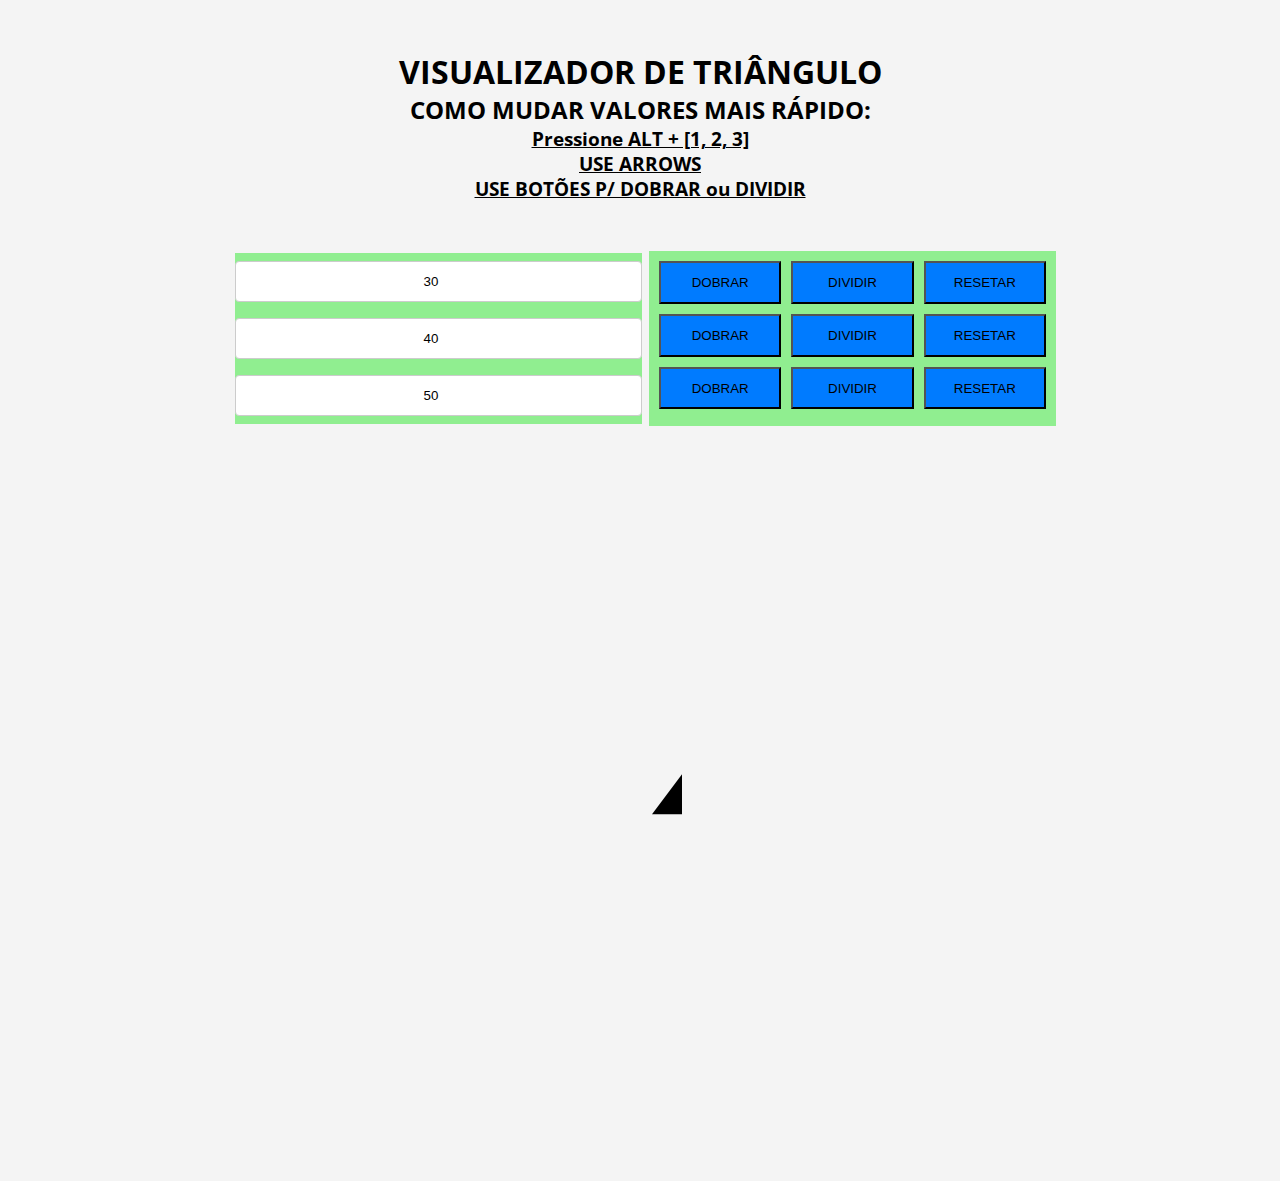
<file: DESENVOLVIMENTO DE APLICAÇÕES PARA WEB/draw_triangle.html>
<!DOCTYPE html>
<html lang="pt-BR">

<head>
    <meta charset="UTF-8">
    <meta http-equiv="X-UA-Compatible" content="IE=edge">
    <meta name="viewport" content="width=device-width, initial-scale=1.0">
    <title>Draw a right-angled triangle</title>
    <link rel="stylesheet" href="css/draw_triangle.css">
</head>

<body>
    <div id="container">
        <div id="tips">
            <h1> VISUALIZADOR DE TRIÂNGULO</h1>
            <h2> COMO MUDAR VALORES MAIS RÁPIDO: </h2>
            <h3>
                <u>Pressione ALT + [1, 2, 3]</u>
            </h3>
            <h3><u>USE ARROWS</u></h3>
            <h3><u>USE BOTÕES P/ DOBRAR ou DIVIDIR</u></h3>

        </div>
        <div id="interactive-actions">
            <div class="canvas-inputs column-item">
                <input id="a-side" type="number" placeholder="A" value="30" min="0" max="500" />
                <input id="b-side" type="number" placeholder="B" value="40" min="0" max="500" />
                <input id="c-side" type="number" placeholder="C" value="50" min="0" max="500" />
            </div>
            <div class="canvas-actions column-item">
                <div class="three-buttons">
                    <button class="btn-actions">DOBRAR</button>
                    <button class="btn-actions">DIVIDIR</button>
                    <button class="btn-actions">RESETAR</button>
                </div>
                <div class="three-buttons">
                    <button class="btn-actions">DOBRAR</button>
                    <button class="btn-actions">DIVIDIR</button>
                    <button class="btn-actions">RESETAR</button>
                </div>
                <div class="three-buttons">
                    <button class="btn-actions">DOBRAR</button>
                    <button class="btn-actions">DIVIDIR</button>
                    <button class="btn-actions">RESETAR</button>
                </div>
            </div>
        </div>
        <div id="container-canvas">
            <canvas id="canvas" width="750px" height="750px"></canvas>
        </div>
    </div>

    <script src="js/triangule.js"></script>
</body>
<!-- TODO: botão x2, /2 -->

</html>
</file>
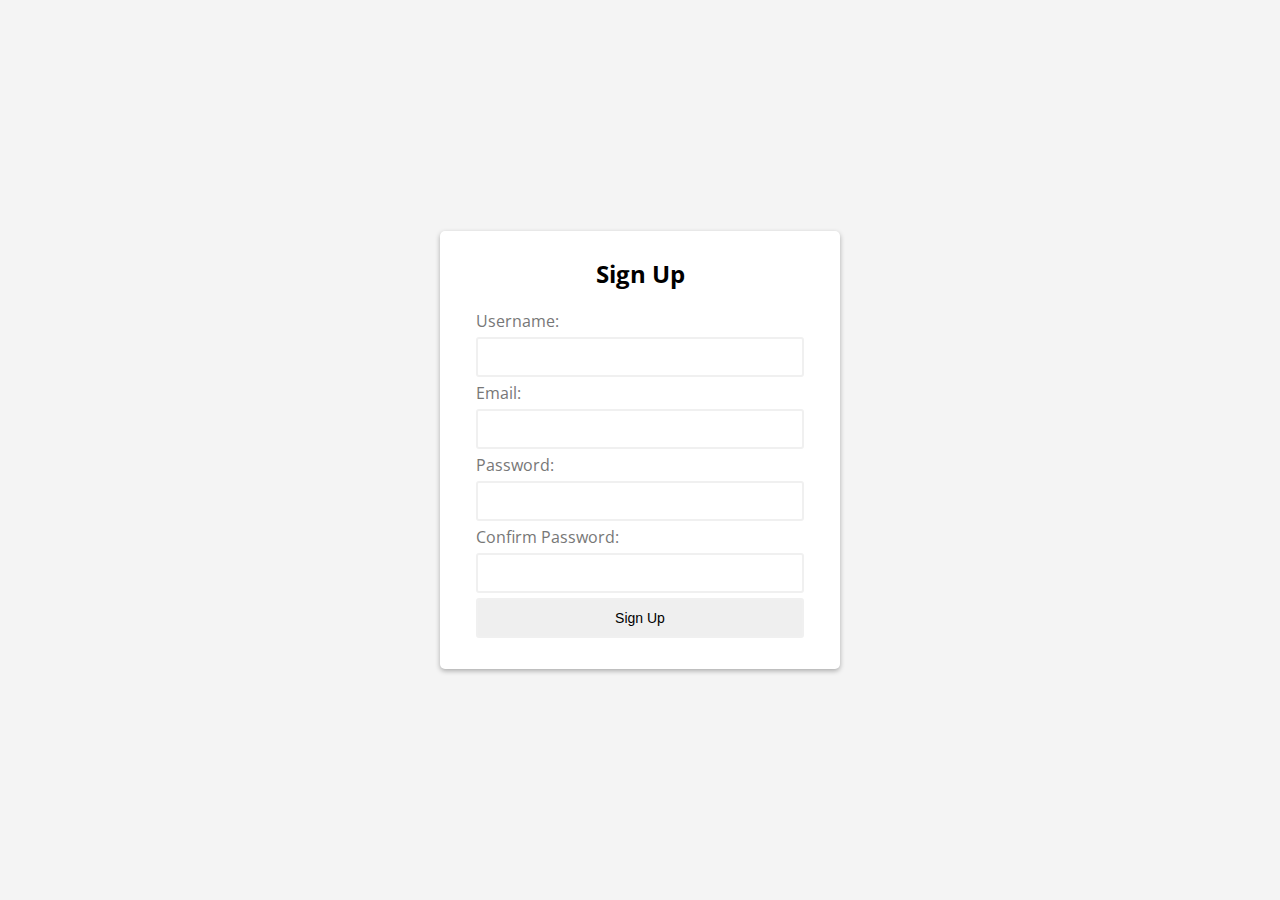
<file: DESENVOLVIMENTO DE APLICAÇÕES PARA WEB/form-validation.html>
<!DOCTYPE html>
<html>

<head>
    <title>JavaScript Form Validation Demo</title>
    <link rel="stylesheet" href="css/style.css">
</head>

<body>
    <div class="container">
        <form id="signup" class="form">
            <h1>Sign Up</h1>
            <div class="form-field">
                <label for="username">Username:</label>
                <input type="text" name="username" id="username" autocomplete="off">
                <small></small>
            </div>

            <div class="form-field">
                <label for="email">Email:</label>
                <input type="text" name="email" id="email" autocomplete="off">
                <small></small>
            </div>

            <div class="form-field">
                <label for="password">Password:</label>
                <input type="password" name="password" id="password" autocomplete="off">
                <small></small>
            </div>


            <div class="form-field">
                <label for="confirm-password">Confirm Password:</label>
                <input type="password" name="confirm-password" id="confirm-password" autocomplete="off">
                <small></small>
            </div>

            <div class="form-field">
                <input type="submit" value="Sign Up" class="">
            </div>
        </form>
    </div>

    <script src="js/form.js"></script>
</body>

</html>
</file>
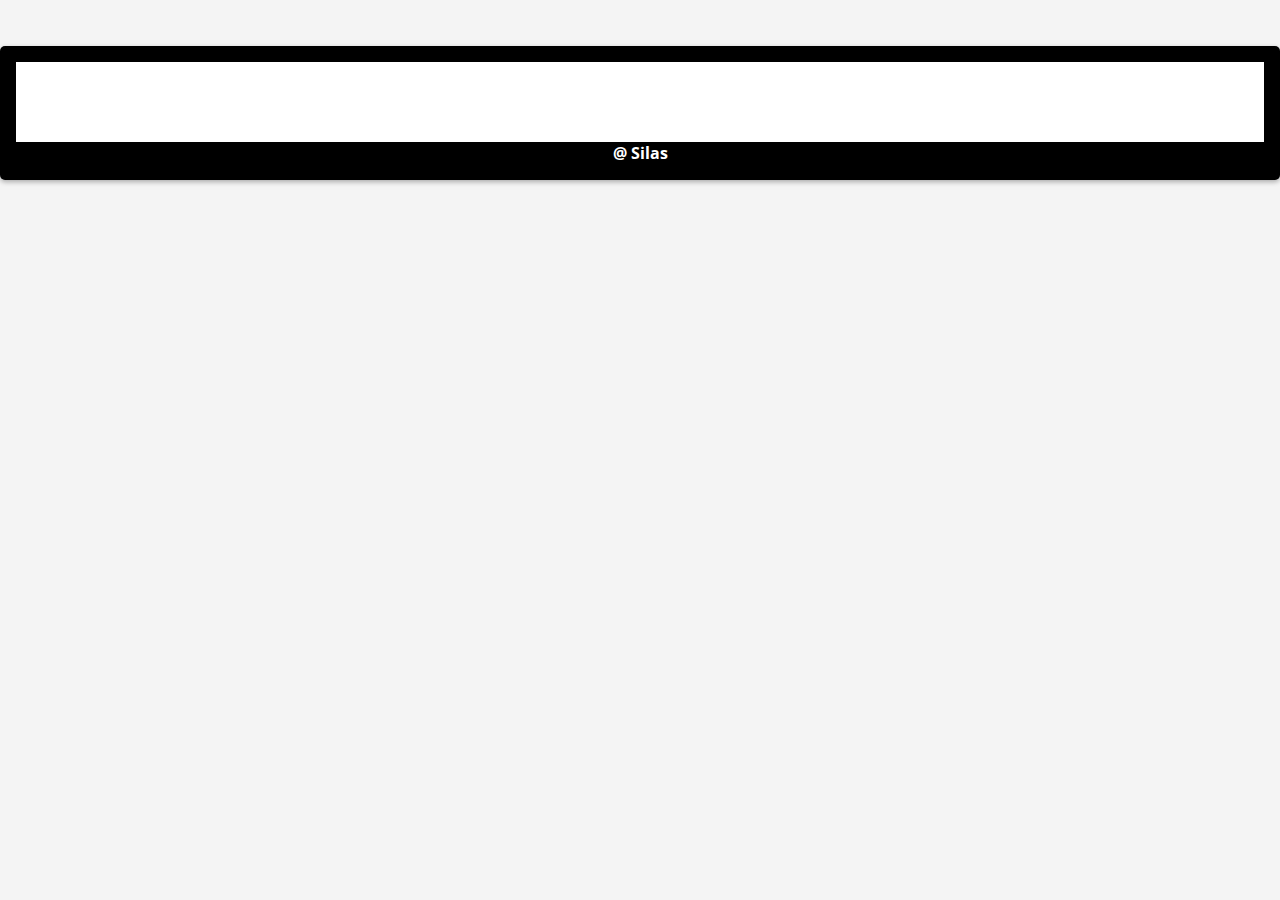
<file: DESENVOLVIMENTO DE APLICAÇÕES PARA WEB/getTime.html>
<!DOCTYPE html>
<html>

<head>
    <title>Get Time</title>
    <link rel="stylesheet" href="css/exercise.css">
</head>

<body>
    <div class="container">
        <h1 class="horario">
        </h1>

        <h4>@ Silas</h4>
    </div>


    <script src="js/getTime.js"></script>
</body>

</html>
</file>
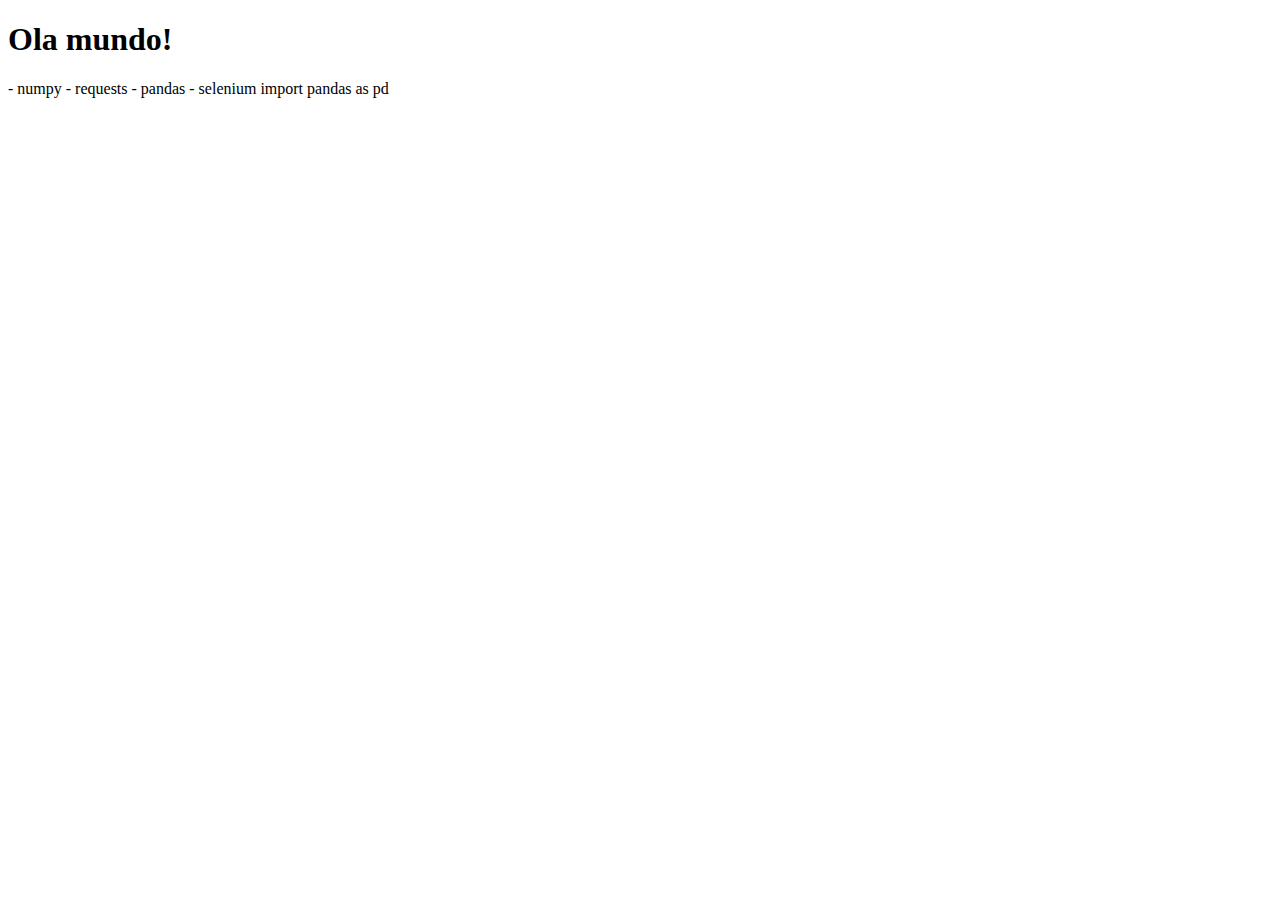
<file: ayrtonsenna/tests/test.html>
<!DOCTYPE html>
<html lang="en">

<head>
    <meta charset="UTF-8">
    <meta http-equiv="X-UA-Compatible" content="IE=edge">
    <meta name="viewport" content="width=device-width, initial-scale=1.0">
    <title>Document</title>
    <!-- <link rel="stylesheet" href="https://pyscript.net/alpha/pyscript.css" /> -->
    <script defer src="https://pyscript.net/alpha/pyscript.js"></script>
</head>

<body>
    <h1>Ola mundo!</h1>
</body>

<py-env>
    - numpy
    - requests
    - pandas
    - selenium
</py-env>

<py-script>
    import pandas as pd
</py-script>

</html>
</file>
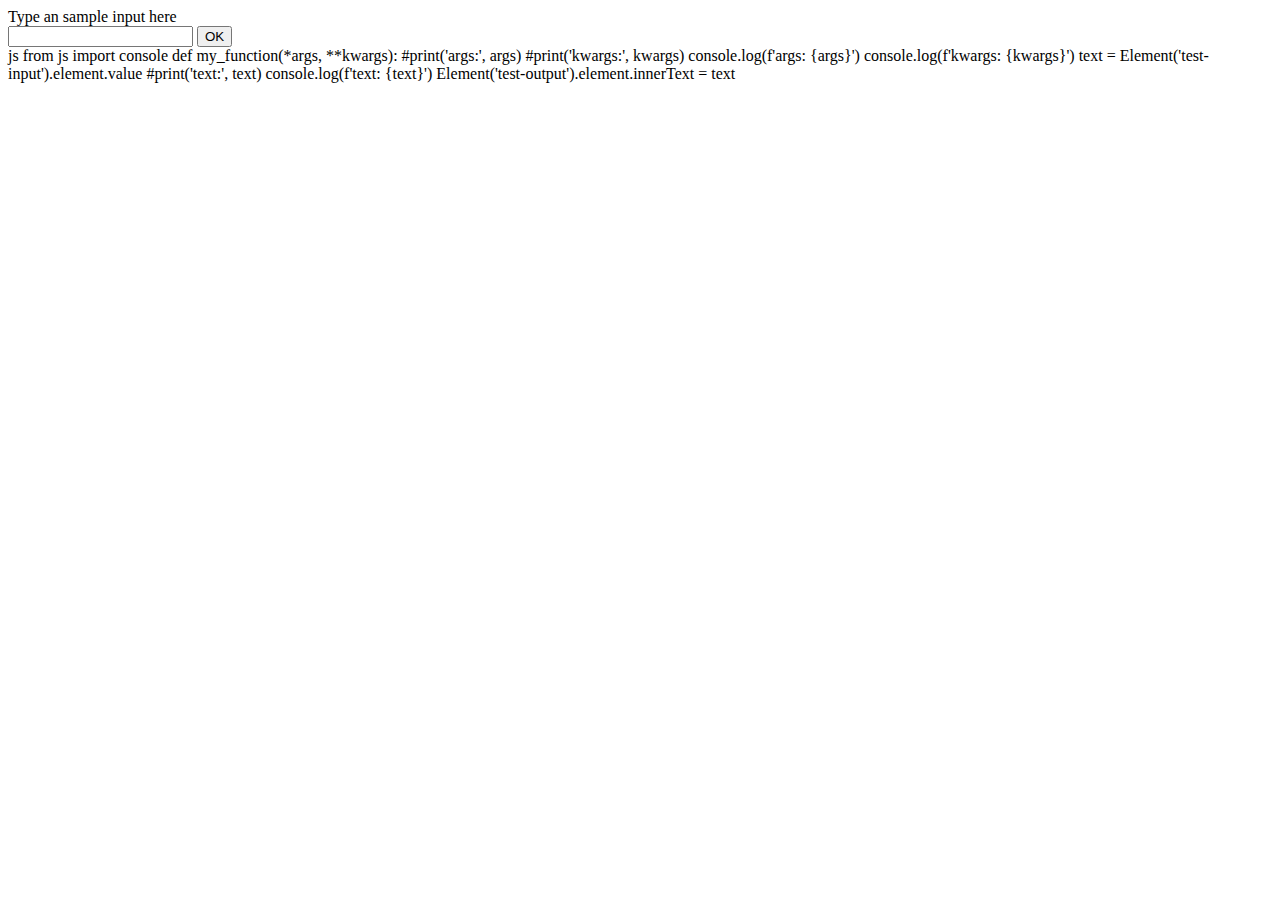
<file: ayrtonsenna/tests/test_form.html>
<!DOCTYPE html>

<html>

<head>
    <!--<link rel="stylesheet" href="https://pyscript.net/alpha/pyscript.css" />-->
    <script defer src="https://pyscript.net/alpha/pyscript.js"></script>
</head>

<body>
    <div>Type an sample input here</div>
    <input type="text" id="test-input" />
    <button id="submit-button" type="submit" pys-onClick="my_function">OK</button>
    <div id="test-output"></div>

    <py-env>
        js
    </py-env>

    <py-script>
        from js import console

        def my_function(*args, **kwargs):
        <span>

            #print('args:', args)
            #print('kwargs:', kwargs)

            console.log(f'args: {args}')
            console.log(f'kwargs: {kwargs}')

            text = Element('test-input').element.value

            #print('text:', text)
            console.log(f'text: {text}')
            
            Element('test-output').element.innerText = text
        </span>
    </py-script>

</body>

</html>
</file>
<file: DESENVOLVIMENTO DE APLICAÇÕES PARA WEB/css/draw_triangle.css>
/* default */
@import url('https://fonts.googleapis.com/css?family=Open+Sans&display=swap');

* {
    margin: 0;
    padding: 0;
    box-sizing: border-box;
}


body {
    font-family: 'Open Sans', sans-serif;
    font-size: 16px;
    background-color: #f4f4f4;
    display: flex;
    flex-direction: column;
    justify-content: center;
    align-items: center;
    min-height: 100vh;
    margin: 0;
}

.container {
    background-color: #fff;
    padding: 1em;
    border-radius: 5px;
    box-shadow: 0 2px 5px rgba(0, 0, 0, 0.3);
    /* width: 400px; */
    width: 100%;
}



/*  else */


#tips {
    text-align: center;
    margin: 50px 0;
}

#container-canvas {
    /* background-color: red; */
}

#interactive-actions {
    display: flex;
    flex-direction: row;
    width: 100%;
}

#interactive-actions .column-item {
    flex: 1 0 50%;
    /* flex-grow, flex-shrink, flex-basis */
    margin: 2px;
    background-color: lightgreen;
}

#interactive-actions .canvas-actions {
    margin: 0 5px;
    padding: 5px;
}

.three-buttons {
    display: flex;
}


.btn-actions {
    width: 100%;
    padding: 3%;
    margin: 5px;
    background: #007bff;

}

.btn-actions:hover {
    background: #0069d9;
    cursor: pointer;
}

.btn-actions:focus {
    outline: none;
}

input[type=number],
input[type=text] {
    width: 100%;
    padding: 12px 20px;
    margin: 8px 0;
    display: inline-block;
    border: 1px solid #ccc;
    border-radius: 4px;
    box-sizing: border-box;

    text-align: center;
    /* font-size: 12px; */
}


#canvas {
    /* margin: 0 2rem; */
    padding: 0 2rem;
    width: 100%;
    /* height: 10%; */
    /* background-color: rgba(0, 0, 0, 0.1); */
}
</file>
<file: DESENVOLVIMENTO DE APLICAÇÕES PARA WEB/css/style.css>
@import url('https://fonts.googleapis.com/css?family=Open+Sans&display=swap');

:root {
    --error-color: rgba(126, 49, 49, 0.5);
    --success-color: #28a745;
    --warning-color: #ffc107;
}

* {
    margin: 0;
    padding: 0;
    box-sizing: border-box;
}


body {
    font-family: 'Open Sans', sans-serif;
    font-size: 16px;
    background-color: #f4f4f4;
    display: flex;
    flex-direction: column;
    justify-content: center;
    align-items: center;
    min-height: 100vh;
    margin: 0;
}

.container {
    background-color: #fff;
    padding: 1em;
    border-radius: 5px;
    box-shadow: 0 2px 5px rgba(0, 0, 0, 0.3);
    width: 400px;
    /* width: 100%; */
}

.form {
    padding: 10px 20px;
}

.form h1 {
    font-size: 1.5em;
    text-align: center;
    margin-bottom: 20px;

}

.form-field {
    margin-bottom: 5px;

}

.form-field label {
    display: block;
    color: #777;
    margin-bottom: 5px;
}

.form-field input {
    border: solid 2px #f0f0f0;
    border-radius: 3px;
    padding: 10px;
    margin-bottom: 5px;
    font-size: 14px;
    display: block;
    width: 100%;
}

.form-field input:focus {
    outline: none;
}

.form-field.error input {
    border-color: var(--error-color);
}

.form-field.success input {
    border-color: var(--success-color);
}


.form-field small {
    color: var(--error-color);
}


/* button */
.btn {
    width: 100%;
    padding: 3%;
    background: #007bff;
    border-bottom: 2px solid #007bff;
    border-top-style: none;
    border-right-style: none;
    border-left-style: none;
    color: #fff;
    text-transform: uppercase;
}

.btn:hover {
    background: #0069d9;
    cursor: pointer;
}

.btn:focus {
    outline: none;
}
</file>
<file: DESENVOLVIMENTO DE APLICAÇÕES PARA WEB/css/exercise.css>
@import url('https://fonts.googleapis.com/css?family=Open+Sans&display=swap');

:root {
    --error-color: rgba(126, 49, 49, 0.5);
    --success-color: #28a745;
    --warning-color: #ffc107;
}

* {
    margin: 0;
    padding: 0;
    box-sizing: border-box;
}


body {
    overflow-x: hidden;
    font-family: 'Open Sans', sans-serif;
    font-size: 16px;
    background-color: #f4f4f4;
    display: flex;
    flex-direction: column;
    justify-content: center;
    align-items: center;
    min-height: 25vh;
    margin: 0;
}

.container {
    background-color: rgb(0, 0, 0);
    padding: 1em;
    border-radius: 5px;
    box-shadow: 0 2px 5px rgba(0, 0, 0, 0.3);
    width: 100%;
    /* Remember, with 100% = responsive... */
}

.container .horario:hover {
    background-color: red;
    transition: 1s;
}

.container .horario {
    transition: 1s;
    background: white;
    padding: 2.5rem;
    text-align: center;
}

.container h4 {
    color: white;
    text-align: center;
}
</file>
